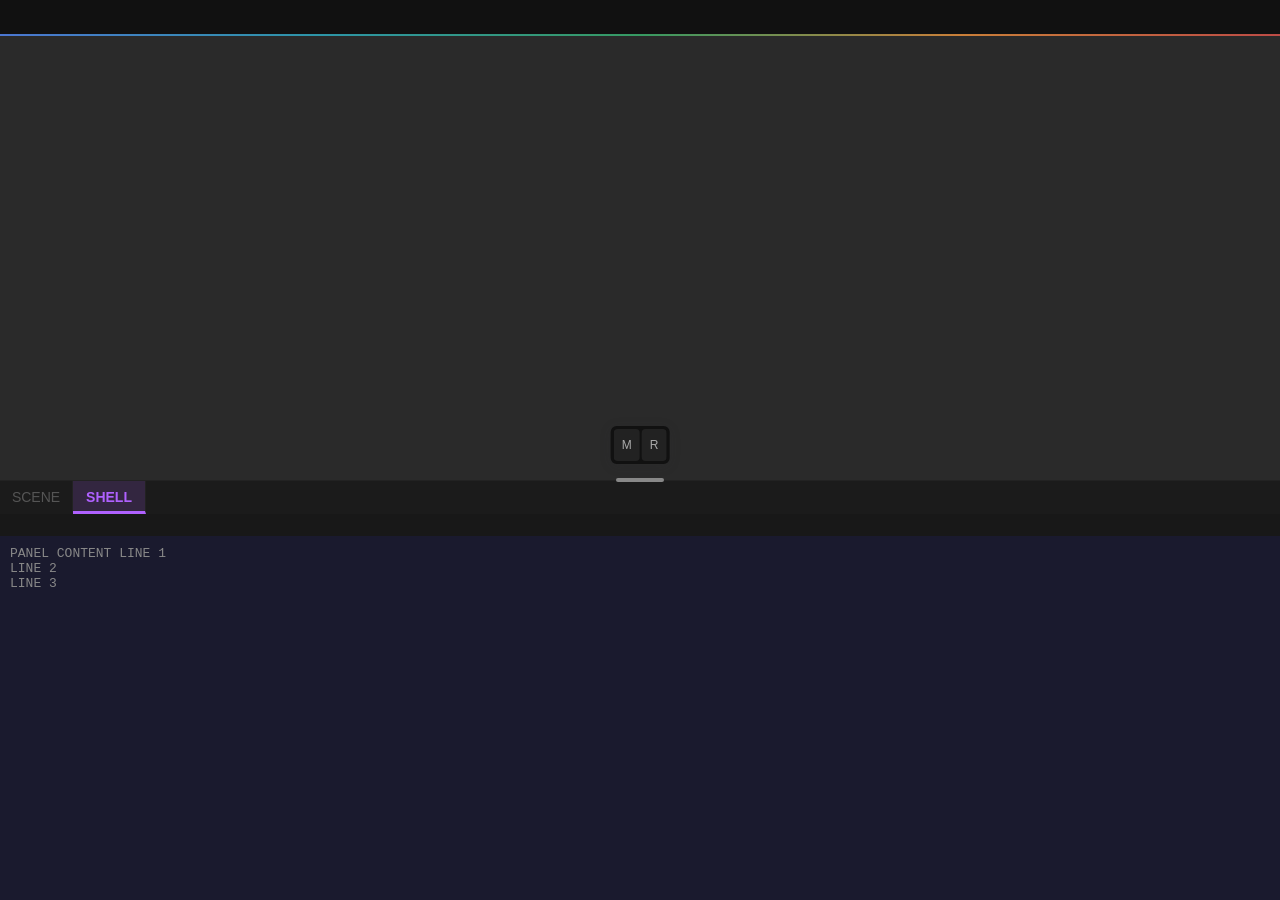
<file: docs/editor/_t.html>
<!doctype html><html><head><link rel="stylesheet" href="css/main.css"></head>
<body class="sidebar-bottom">
<div id="menubar" style="background:#111"></div>
<div id="viewport" style="background:#2a2a2a"></div>
<div id="sidebar" class="TabbedPanel" style="background:#181818">
  <div class="Tabs"><span class="Tab">SCENE</span><span class="Tab selected">SHELL</span></div>
  <div class="Panels"><div id="shell" style="background:#1a1a2e"><div style="color:#888;padding:10px">PANEL CONTENT LINE 1<br>LINE 2<br>LINE 3</div></div></div>
</div>
<div id="resizer"></div>
<div id="toolbar"><button class="Button">M</button><button class="Button">R</button></div>
</body></html>
</file>
<file: docs/editor/css/main.css>
:root {
	color-scheme: dark;

	/* Strata brand — dark UI with a bright-purple accent. */
	--accent: #b061ff;          /* bright purple */
	--accent-strong: #9333ea;
	--accent-contrast: #ffffff;
	--accent-12: rgba( 176, 97, 255, 0.16 );
	--accent-10: rgba( 176, 97, 255, 0.14 );
	--accent-06: rgba( 176, 97, 255, 0.10 );
	--accent-50: rgba( 176, 97, 255, 0.55 );
	--accent-25: rgba( 176, 97, 255, 0.32 );

	/* The five strata layers of the mark, bottom → top. */
	--strata-blue: #5181e6;
	--strata-teal: #2fa3b7;
	--strata-green: #3aa86a;
	--strata-orange: #dd8a3c;
	--strata-red: #cf514b;

	/* App chrome — dark slate, matched to the existing dark surfaces. */
	--chrome: #111111;
	--chrome-2: #1b1b1b;
	--chrome-border: #222222;
}

[hidden] {
	display: none !important;
}

body {
	font-family: 'Roboto', Helvetica, Arial, sans-serif;
	font-size: 14px;
	margin: 0;
	overflow: hidden;
}

hr {
	border: 0;
	border-top: 1px solid #ccc;
}

.Button {
	position: relative;
}

.Input {
	vertical-align: middle;
}

	.Input[type="color"]::-webkit-color-swatch-wrapper {
		padding: 0;
	}
	.Input[type="color"]::-webkit-color-swatch {
		border: none;
	}

.TextArea {
	tab-size: 4;
	white-space: pre;
	word-wrap: normal;
}

	.TextArea.success {
		border-color: #8b8 !important;
	}

	.TextArea.fail {
		border-color: #f00 !important;
		background-color: rgba(255,0,0,0.05);
	}

.TextArea, .Input { outline: none; } /* osx */

.Panel {
	-moz-user-select: none;
	-webkit-user-select: none;
	-ms-user-select: none;

	/* No support for these yet */
	-o-user-select: none;
	user-select: none;
}

.TabbedPanel {
	-moz-user-select: none;
	-webkit-user-select: none;
	-ms-user-select: none;

	/* No support for these yet */
	-o-user-select: none;
	user-select: none;
	position: relative;
	display: block;
	width: 100%;
	min-width: 335px;
}

.TabbedPanel .Tabs {
	position: relative;
	z-index: 1; /** Above .Panels **/
	display: block;
	width: 100%;
	white-space: pre;
	overflow: hidden;
	overflow-x: auto;
}

	.TabbedPanel .Tabs::-webkit-scrollbar {
		height: 5px;
		background: #eee;
	}
	.TabbedPanel .Tabs::-webkit-scrollbar-thumb {
		background: #08f3;
	}
	.TabbedPanel .Tabs:hover::-webkit-scrollbar-thumb {
		background: #08f;
		cursor: ew-resize;
	}

	.TabbedPanel .Tabs .Tab {
		display: inline-flex;
		flex-direction: column;
		align-items: center;
		gap: 3px;
		padding: 8px 10px 6px;
		text-transform: uppercase;
		min-width: 52px;
		cursor: pointer;
		border-bottom: 3px solid transparent;
		transition: color 0.15s, background 0.15s, border-color 0.15s;
	}

	.TabbedPanel .Tabs .Tab:hover {
		color: #08f;
		background: rgba( 0, 136, 255, 0.06 );
	}

	.TabbedPanel .Tabs .Tab.selected {
		color: #08f;
		background: rgba( 0, 136, 255, 0.12 );
		border-bottom-color: #08f;
		font-weight: bold;
	}

	.TabbedPanel .Tabs .tab-icon {
		display: flex;
		align-items: center;
		justify-content: center;
	}

	.TabbedPanel .Tabs .tab-label {
		font-size: 9px;
		letter-spacing: 0.04em;
		line-height: 1;
		text-align: center;
    	display: block;
	    margin-top: 5px;
	}

	.TabbedPanel .Panels {
		position: absolute;
		top: 56px;
		display: block;
		width: 100%;
	}

/* The object-properties panel is inlined directly under the outliner tree (not
   the top-level sidebar), so its tab panels must sit in normal document flow.
   The default `position: absolute` pulled them out of flow and overlapped the
   scene-level properties (background / environment / fog / stats) below it. */
#properties > .Panels {
	position: relative;
	top: 0;
}

/* Listbox */
.Listbox {
	color: #444;
	background-color: #fff;
	padding: 0;
	width: 100%;
	min-height: 180px;
	font-size: 12px;
	cursor: default;
	overflow: auto;
}

.Listbox .ListboxItem {
	padding: 4px;
	color: #666;
	white-space: nowrap;
}

.Listbox .ListboxItem:hover {
	background-color: rgba(0, 0, 0, 0.02);
}

.Listbox .ListboxItem.active {
	background-color: rgba(0, 0, 0, 0.04);
}

/* CodeMirror */

.CodeMirror {

	position: absolute !important;
	top: 37px;
	width: 100% !important;
	height: calc(100% - 37px) !important;

}

	.CodeMirror .errorLine {

		background: rgba(255,0,0,0.25);

	}

	.CodeMirror .esprima-error {

		color: #f00;
		text-align: right;
		padding: 0 20px;

	}

/* outliner */

#outliner .opener {
	display: inline-block;
	width: 14px;
	height: 14px;
	margin: 0px 4px;
	vertical-align: top;
	text-align: center;
}

	#outliner .opener.open:after {
		content: '−';
	}

	#outliner .opener.closed:after {
		content: '+';
	}

#outliner .option {

	border: 1px solid transparent;

}

#outliner .option.drag {

	border: 1px dashed #999;

}

#outliner .option.dragTop {

	border-top: 1px dashed #999;

}

#outliner .option.dragBottom {

	border-bottom: 1px dashed #999;

}

#outliner .type {
	display: inline-block;
	width: 14px;
	height: 14px;
	color: #ddd;
	text-align: center;
}

#outliner .type:after {
	content: '●';
}

/* */

#outliner .Scene {
	color: #8888dd;
}

#outliner .Camera {
	color: #dd8888;
}

#outliner .Light {
	color: #dddd88;
}

/* */

#outliner .Object3D {
	color: #aaaaee;
}

#outliner .Mesh {
	color: #8888ee;
}

#outliner .Line {
	color: #88ee88;
}

#outliner .LineSegments {
	color: #88ee88;
}

#outliner .Points {
	color: #ee8888;
}

/* */

#outliner .Geometry {
	color: #aaeeaa;
}

#outliner .Material {
	color: #eeaaee;
}

/* */

#outliner .Script:after {
	content: '◎'
}

/*  */

.Button {
	color: #555;
	background-color: #ddd;
	border: 0px;
	margin: 0px; /* GNOME Web */
	padding: 5px 8px;
	font-size: 12px;
	text-transform: uppercase;
	cursor: pointer;
	outline: none;
}

	.Button:hover {
		background-color: #fff;
	}

	.Button.selected {
		background-color: #fff;
	}

.Input, .TextArea {
	border: 1px solid transparent;
	color: #444;
}

.Input.Number {
	color: #08f!important;
	font-size: 12px;
	border: 0px;
	padding: 2px;
}

.Select {
	color: #666;
	background-color: #ddd;
	border: 3px solid #ddd;
	border-radius: 4px;
	text-transform: uppercase;
	cursor: pointer;
	outline: none;
}

	.Select:hover {
		background-color: #fff;
	}

/* UI */

:root {
	--sidebar-width: 350px;  /* used when docked left or right */
	--sidebar-height: 420px; /* used when docked at the bottom */
}

#resizer {
	position: absolute;
	z-index: 2; /* Above #sidebar */
	top: 36px;
	right: var( --sidebar-width );
	width: 5px;
	bottom: 0px;
	transform: translatex(2.5px);
	cursor: col-resize;
}

	#resizer:hover {
		background-color: #08f8;
		transition-property: background-color;
		transition-delay: 0.1s;
		transition-duration: 0.2s;
	}

	#resizer:active {
		background-color: #08f;
	}

#viewport {
	position: absolute;
	top: 36px;
	left: 0;
	right: var( --sidebar-width );
	bottom: 0;
}

	#viewport .Text {
		text-shadow: 1px 1px 0 rgba(0,0,0,0.25);
		pointer-events: none;
	}

#animation {
	position: absolute;
	left: 0;
	right: var( --sidebar-width );
	bottom: 0;
	height: 36px;
	background: #eee;
	border-top: 1px solid #ccc;
	display: none;
	flex-direction: row;
}

	#animation .Panel {
		color: #888;
	}

	#animation input[type="range"] {
		accent-color: #08f;
	}

#animation-resizer {
	position: absolute;
	left: 0;
	right: var( --sidebar-width );
	bottom: 36px;
	height: 5px;
	transform: translateY(2.5px);
	cursor: row-resize;
	z-index: 2;
}

	#animation-resizer:hover {
		background-color: #08f8;
		transition-property: background-color;
		transition-delay: 0.1s;
		transition-duration: 0.2s;
	}

	#animation-resizer:active {
		background-color: #08f;
	}

#script {
	position: absolute;
	top: 36px;
	left: 0;
	right: var( --sidebar-width );
	bottom: 0;
	opacity: 0.9;
}

#player {
	position: absolute;
	top: 36px;
	left: 0;
	right: var( --sidebar-width );
	bottom: 0;
}

/* ── Sidebar docking position (toggled from the menubar) ─────────────────────
   Default (no body class) keeps the sidebar on the right. */

/* Sidebar docked left */
body.sidebar-left #sidebar {
	left: 0;
	right: auto;
}

body.sidebar-left #viewport,
body.sidebar-left #script,
body.sidebar-left #player,
body.sidebar-left #animation,
body.sidebar-left #animation-resizer {
	left: var( --sidebar-width );
	right: 0;
}

body.sidebar-left #resizer {
	left: var( --sidebar-width );
	right: auto;
	transform: translateX(-2.5px);
}

body.sidebar-left #toolbar {
	left: calc(50% + var( --sidebar-width ) / 2); /* centered in the viewport area (left dock) */
}

/* Inspector hidden (close button in overlay mode) */
body.sidebar-hidden #sidebar {
	display: none;
}

/* Sidebar overlay — floats freely over the viewport; JS controls left/top/width/height */
body.sidebar-overlay #sidebar {
	right: auto;
	bottom: auto;
	z-index: 5;
	box-shadow: 0 6px 28px rgba( 0, 0, 0, 0.45 );
	border-radius: 6px;
	overflow: hidden;
	display: flex;
	flex-direction: column;
	min-width: 280px;
	min-height: 200px;
}

/* Make the TabbedPanel fill the overlay height */
body.sidebar-overlay #sidebar .TabbedPanel {
	display: contents;
}

body.sidebar-overlay #sidebar .Tabs {
	flex-shrink: 0;
	order: 2;
}

body.sidebar-overlay #sidebar .Panels {
	position: static;
	flex: 1;
	min-height: 0;
	overflow-y: auto;
	order: 3;
}

/* Drag handle — only shown in overlay mode */
#overlay-handle {
	display: none;
}

body.sidebar-overlay #overlay-handle {
	display: flex;
	align-items: center;
	justify-content: center;
	height: 22px;
	flex-shrink: 0;
	order: 1;
	position: relative;
	background: #d4d4d4;
	border-bottom: 1px solid #bbb;
	cursor: grab;
	user-select: none;
}

body.sidebar-overlay #overlay-handle:active {
	cursor: grabbing;
	background: #c8c8c8;
}

body.sidebar-overlay #overlay-handle::after {
	content: '';
	display: block;
	width: 36px;
	height: 4px;
	border-radius: 2px;
	background: repeating-linear-gradient(
		90deg,
		#999 0 3px,
		transparent 3px 6px
	);
}

/* Close button — only shown in overlay mode */
#overlay-close {
	display: none;
}

body.sidebar-overlay #overlay-close {
	display: flex;
	align-items: center;
	justify-content: center;
	position: absolute;
	right: 6px;
	top: 50%;
	transform: translateY( -50% );
	width: 18px;
	height: 18px;
	border: none;
	background: transparent;
	color: #777;
	cursor: pointer;
	font-size: 12px;
	border-radius: 3px;
	padding: 0;
	line-height: 1;
}

body.sidebar-overlay #overlay-close:hover {
	background: rgba( 200, 0, 0, 0.15 );
	color: #c00;
}

/* Resize grip — only shown in overlay mode */
#overlay-grip {
	display: none;
}

body.sidebar-overlay #overlay-grip {
	display: block;
	position: absolute;
	bottom: 0;
	right: 0;
	width: 18px;
	height: 18px;
	cursor: nwse-resize;
	z-index: 6;
	background: linear-gradient(
		135deg,
		transparent 40%,
		#bbb 40%, transparent 50%,
		#bbb 50%, transparent 60%,
		#bbb 60%, transparent 70%,
		#bbb 70%, transparent 80%,
		#bbb 80%, transparent 90%
	);
}

body.sidebar-overlay #viewport,
body.sidebar-overlay #script,
body.sidebar-overlay #player,
body.sidebar-overlay #animation,
body.sidebar-overlay #animation-resizer {
	left: 0;
	right: 0;
}

body.sidebar-overlay #resizer {
	display: none;
}

body.sidebar-overlay #toolbar {
	left: 50%;
}


body.sidebar-bottom #sidebar {
	left: 0;
	right: 0;
	top: auto;
	bottom: 0;
	width: 100%;
	height: var( --sidebar-height );
}

body.sidebar-bottom #viewport,
body.sidebar-bottom #script,
body.sidebar-bottom #player {
	left: 0;
	right: 0;
	bottom: var( --sidebar-height );
}

body.sidebar-bottom #animation,
body.sidebar-bottom #animation-resizer {
	display: none;
}

body.sidebar-bottom #resizer {
	top: auto;
	left: 0;
	right: 0;
	width: auto;
	height: 16px;
	bottom: var( --sidebar-height );
	transform: translateY( 8px ); /* shift DOWN so the element straddles the sidebar top edge */
	cursor: row-resize;
	z-index: 10;
	display: flex;
	align-items: center;
	justify-content: center;
	background: transparent;
}

body.sidebar-bottom #resizer::after {
	content: '';
	display: block;
	width: 48px;
	height: 4px;
	border-radius: 2px;
	background: #888;
	pointer-events: none;
	transition: background 0.15s;
}

body.sidebar-bottom #resizer:hover {
	background: rgba( 0, 136, 255, 0.10 );
}

body.sidebar-bottom #resizer:hover::after,
body.sidebar-bottom #resizer:active::after {
	background: #08f;
}

body.sidebar-bottom #toolbar {
	left: 50%; /* full-width viewport */
	bottom: calc( var( --sidebar-height ) + 16px );
}

/* In bottom-dock the sidebar has a fixed height — make the panels area scrollable. */
body.sidebar-bottom .TabbedPanel .Panels {
	bottom: 0;
	overflow-y: auto;
	height: calc( var( --sidebar-height ) - 36px );
}

/* JS Shell panel */
/* Scoped under #sidebar so it outranks `#sidebar .Panel` (the Shell root is a
   UIPanel and would otherwise inherit 10px padding + a border, overflowing). */
#sidebar #shell {
	display: flex;
	flex-direction: column;
	box-sizing: border-box;
	height: calc(100vh - 92px);   /* right/left dock: viewport minus menubar (36) + tab row (56) */
	margin: 0;
	padding: 0;
	border: 0;
	background: #1a1a2e;
	font-family: Consolas, 'Courier New', monospace;
	font-size: 13px;
	color: #ddd;
}

/* In bottom-dock the sidebar height is var(--sidebar-height); subtract the tab strip (36px). */
body.sidebar-bottom #sidebar #shell {
	height: calc( var( --sidebar-height ) - 56px );
}

#shell-header {
	display: flex;
	flex-wrap: nowrap;        /* everything stays on one line */
	align-items: center;
	column-gap: 8px;
	padding: 6px 10px;
	background: #111;
	border-bottom: 1px solid #333;
	flex-shrink: 0;
	font-family: 'Roboto', Helvetica, Arial, sans-serif;
	font-size: 12px;
	overflow: hidden;
}

#shell-header-title {
	color: #7ec8e3;
	font-weight: bold;
	flex: 0 0 auto;
}

#shell-ai-status {
	color: #6a9;
	font-size: 11px;
	flex: 0 1 auto;           /* shrinks first when space is tight */
	min-width: 0;
	overflow: hidden;
	text-overflow: ellipsis;
	white-space: nowrap;
	text-align: right;
}

#shell-model-select {
	background: #222;
	color: #ccc;
	border: 1px solid #444;
	border-radius: 3px;
	font-size: 11px;
	padding: 2px 4px;
	flex: 1 1 60px;           /* fills the middle, shrinks as needed */
	min-width: 0;
}

#shell-load-btn {
	background: #2a4a7f;
	color: #fff;
	border: none;
	border-radius: 3px;
	font-size: 11px;
	padding: 3px 10px;
	cursor: pointer;
	flex: 0 0 auto;
	white-space: nowrap;
}

#shell-load-btn:disabled { opacity: 0.5; cursor: default; }
#shell-load-btn:hover:not(:disabled) { background: #3a6aaf; }

/* Stop = compact red stop icon only */
#shell-stop-btn {
	background: transparent;
	color: #ff5555;
	border: none;
	border-radius: 3px;
	line-height: 0;
	padding: 3px 6px;
	cursor: pointer;
	flex: 0 0 auto;
	display: flex;
	align-items: center;
}

#shell-stop-btn:disabled { opacity: 0.5; cursor: default; }
#shell-stop-btn:hover:not(:disabled) { color: #ff8888; background: rgba(255,85,85,0.12); }

#shell-progress-wrap {
	height: 3px;
	background: #1e2235;
	flex-shrink: 0;
}

#shell-progress-bar {
	height: 100%;
	background: linear-gradient(90deg, #7c3aed, #a78bfa);
	width: 0%;
	transition: width 0.3s;
}

#shell-output {
	flex: 1;
	overflow-y: auto;
	padding: 8px 12px 4px;
	user-select: text;
	-webkit-user-select: text;
}

#shell-ai-row {
	display: flex;
	align-items: center;
	padding: 5px 12px;
	border-top: 1px solid #2a2a3e;
	background: #12122a;
	flex-shrink: 0;
}

#shell-ai-input {
	flex: 1;
	background: transparent;
	border: none;
	color: #c9d1d9;
	font-family: 'Roboto', Helvetica, Arial, sans-serif;
	font-size: 13px;
	outline: none;
	padding: 0;
}

#shell-ai-input::placeholder { color: #444; }
#shell-ai-input:disabled { opacity: 0.4; }

.shell-ai-label {
	color: #c9a227;
	font-family: 'Roboto', Helvetica, Arial, sans-serif;
	font-weight: bold;
	margin-right: 8px;
}

#shell-input-row {
	display: flex;
	align-items: flex-start;
	padding: 6px 12px;
	border-top: 1px solid #333;
	background: #111;
	flex-shrink: 0;
}

.shell-prompt {
	color: #7ec8e3;
	flex-shrink: 0;
	padding-top: 2px;
	margin-right: 6px;
	user-select: none;
}

#shell-input {
	flex: 1;
	background: transparent;
	border: none;
	color: #fff;
	font-family: Consolas, 'Courier New', monospace;
	font-size: 13px;
	outline: none;
	resize: none;
	line-height: 1.5;
	max-height: 120px;
	overflow-y: auto;
	padding: 0;
}

#shell-input::placeholder {
	color: #555;
}

.shell-line {
	padding: 1px 2px;
	line-height: 1.5;
	white-space: pre-wrap;
	word-break: break-all;
	cursor: pointer;
	border-radius: 2px;
}

.shell-line:hover {
	background: rgba(255,255,255,0.05);
}

.shell-line.shell-copied {
	background: rgba(120,200,100,0.18);
}

.shell-cmd       { color: #bbb; }
.shell-result    { color: #79c0ff; }
.shell-error     { color: #ff6b6b; }
.shell-info      { color: #6a737d; font-style: italic; }
.shell-ai-prompt { color: #c9a227; font-style: italic; }
.shell-ai-stream { color: #7a8099; font-style: italic; white-space: pre-wrap; word-break: break-all; }

#menubar {
	position: absolute;
	width: 100%;
	height: 36px;
	background: #eee;
	padding: 0;
	margin: 0;
	right: 0;
	top: 0;
}

	#menubar .menu {
		float: left;
		cursor: pointer;
		padding-right: 8px;
	}

	#menubar .menu.right {
		float: right;
		cursor: auto;
		padding-right: 0;
		text-align: right;
	}

		#menubar .menu .title {
			display: inline-block;
			color: #888;
			margin: 0;
			padding: 10px;
			line-height: 16px;
		}

		#menubar .menu .key {
			position: absolute;
			right: 10px;
			color: #ccc;
			border: 1px solid #ccc;
			border-radius: 4px;
			font-size: 9px;
			line-height: normal;
			padding: 2px 4px;
			right: 10px;
			pointer-events: none;
		}

		#menubar .menu .options {
			position: fixed;
			z-index: 1; /* higher than resizer */
			display: none;
			padding: 5px 0;
			background: #eee;
			min-width: 150px;
			max-height: calc(100vh - 80px);
			overflow: auto;
		}

		#menubar .menu:hover .options {
			display: block;
			box-shadow: 0 10px 10px -5px #00000033;
		}

			#menubar .menu .options hr {
				border-color: #ddd;
			}

			#menubar .menu .options .option {
				color: #666;
				background-color: transparent;
				padding: 5px 10px;
				line-height: 25px;
				margin: 0 !important;
			}

				#menubar .menu .options .option:hover {
					color: #fff;
					background-color: #08f;
				}

				#menubar .menu .options .option:not(.submenu-title):active {
					color: #666;
					background: transparent;
				}

				#menubar .menu .options .option.toggle::before {

					content: ' ';
					display: inline-block;
					width: 16px;

				}

				#menubar .menu .options .option.toggle-on::before {

					content: '✔';
					font-size: 12px;

				}

				#menubar .submenu-title::after {
					content: '⏵';
					float: right;
				}

		#menubar .menu .options .inactive {
			color: #bbb;
			background-color: transparent;
			padding: 5px 10px;
			line-height: 25px;
			margin: 0 !important;
			cursor: not-allowed;
		}

	/* Flat menubar: no expandable dropdowns — every action sits on one line */

	#menubar .menu:not(.right) .title {
		display: none;
	}

	/* Vertical separators between the File | Edit | View groups */
	#menubar .menu:not(.right) + .menu:not(.right) {
		border-left: 1px solid #ccc;
		padding-left: 8px;
	}

	#menubar .menu .options,
	#menubar .menu:hover .options {
		position: static;
		display: flex;
		flex-direction: row;
		align-items: center;
		height: 36px;
		padding: 0;
		margin: 0;
		min-width: 0;
		max-height: none;
		overflow: visible;
		background: transparent;
		box-shadow: none;
	}

		#menubar .menu .options hr,
		#menubar .menu .options .key {
			display: none;
		}

		#menubar .menu .options .option {
			cursor: pointer;
		}

		#menubar .menu .options .option,
		#menubar .menu .options .inactive {
			display: inline-flex;
			align-items: center;
			height: 36px;
			padding: 0 9px;
			line-height: normal;
			position: relative;
		}

	/* Instant CSS tooltip on hover (native title is slow/unreliable) */
	#menubar [data-tooltip] {
		position: relative;
	}

	#menubar [data-tooltip]:hover::after {
		content: attr(data-tooltip);
		position: absolute;
		top: 100%;
		left: 50%;
		transform: translateX(-50%);
		margin-top: 6px;
		padding: 4px 8px;
		background: #222;
		color: #fff;
		font-size: 11px;
		line-height: 1.3;
		white-space: nowrap;
		border-radius: 4px;
		box-shadow: 0 2px 6px #00000066;
		pointer-events: none;
		z-index: 10;
	}

	/* Keep right-aligned status tooltips from overflowing the viewport edge */
	#menubar .menu.right [data-tooltip]:hover::after {
		left: auto;
		right: 0;
		transform: none;
	}

		/* Toggles show their state by colouring the icon, not a checkmark */
		#menubar .menu .options .option.toggle::before {
			content: none;
			width: 0;
		}

		#menubar .menu .options .option.toggle-on {
			color: #08f;
		}

#sidebar {
	position: absolute;
	right: 0;
	top: 36px;
	bottom: 0;
	width: var( --sidebar-width );
	background: #eee;
	overflow: auto;
	overflow-x: hidden;
}

	#sidebar .Panel {
		color: #888;
		padding: 10px;
		border-top: 1px solid #ccc;
	}

	#sidebar .Panel.collapsed {
		margin-bottom: 0;
	}

	#sidebar .Row {
		display: flex;
		align-items: center;
		min-height: 24px;
		margin-bottom: 10px;
	}

	#sidebar .Row .Label {

		width: 120px;

	}

#tabs {
	background-color: #ddd;
	border-top: 1px solid #ccc;
}

	#tabs span {
		color: #aaa;
		border-right: 1px solid #ccc;
		padding: 10px;
	}

	#tabs span.selected {
		color: #888;
		background-color: #eee;
	}

#toolbar {
	position: absolute;
	left: calc(50% - var( --sidebar-width ) / 2); /* centered in the viewport area (right dock) */
	transform: translateX(-50%);
	bottom: 6px;
	height: 32px;
	background: #eee;
	text-align: center;
	display: flex;
	align-items: center;
	gap: 2px;
	border-radius: 6px;
	border: 3px solid #eee;
	overflow: hidden;
}

	#toolbar .Button, #toolbar .Input {
		height: 32px;
		border-radius: 4px;
		display: flex;
		align-items: center;
		justify-content: center;
	}

		#toolbar .Button img {
			width: 16px;
			opacity: 0.5;
		}

.Outliner {
	color: #444;
	background-color: #fff;
	padding: 0;
	width: 100%;
	height: 180px;
	font-size: 12px;
	cursor: default;
	overflow: auto;
	resize: vertical;
	outline: none !important;
}

	.Outliner .option {
		padding: 4px;
		color: #666;
		white-space: nowrap;
	}

	.Outliner .option:hover {
		background-color: rgba(0,0,0,0.02);
	}

	.Outliner .option.active {
		background-color: rgba(0,0,0,0.04);
	}


.TabbedPanel .Tabs {
	background-color: #ddd;
	border-top: 1px solid #ccc;
}

	.TabbedPanel .Tab {
		color: #999;
		border-right: 1px solid #ccc;
	}

	.TabbedPanel .Tab.selected {
		color: #08f;
		background-color: rgba( 0, 136, 255, 0.10 );
		border-bottom-color: #08f;
	}

.Listbox {
	color: #444;
	background-color: #fff;
}

.Panel {
	color: #888;
}

/* */

@media all and ( max-width: 600px ) {

	#resizer {
		display: none;
	}

	#animation-resizer {
		display: none;
	}

	#menubar .menu .options {
		max-height: calc(100% - 80px);
	}

	#menubar .menu.right {
		display: none;
	}

	#viewport {
		left: 0;
		right: 0;
		top: 36px;
		height: calc(100% - 356px);
	}

	#script {
		left: 0;
		right: 0;
		top: 36px;
		height: calc(100% - 356px);
	}

	#player {
		left: 0;
		right: 0;
		top: 36px;
		height: calc(100% - 356px);
	}

	#sidebar {
		left: 0;
		width: 100%;
		top: calc(100% - 320px);
		bottom: 0;
	}

	#toolbar {
		left: 50%;
		transform: translateX(-50%);
		bottom: 330px;
	}

	#animation {
		display: none !important;
	}

}

/* DARK MODE — forced for all users (Strata is dark-only). */

@media all {

	.Button {
		color: #aaa;
		background-color: #222;
	}

		.Button:hover {
			color: #ccc;
			background-color: #444;
		}

		.Button.selected {
			color: #fff;
			background-color: #08f;
		}

	.Input, .TextArea {
		background-color: #222;
		border: 1px solid transparent;
		color: #888;
	}

	.Select {
		color: #aaa;
		background-color: #222;
		border-color: #222;
	}

		.Select:hover {
			color: #ccc;
			background-color: #444;
		}

	/* UI */

	#menubar {
		background: #111;
	}

			#menubar .menu:not(.right) + .menu:not(.right) {
				border-left-color: #333;
			}

			#menubar .menu .key {
				color: #444;
				border-color: #444;
			}

			#menubar .menu .options {
				background: #111;
			}

				#menubar .menu .options hr {
					border-color: #222;
				}

				#menubar .menu .options .option {
					color: #888;
				}

			#menubar .menu .options .inactive {
				color: #444;
			}

	#sidebar {
		background-color: #111;
	}

		#sidebar .Panel {
			border-top: 1px solid #222;
		}

		#sidebar .Panel.Material canvas {
			border: solid 1px #5A5A5A;
		}

	#animation {
		background-color: #111;
		border-top: 1px solid #222;
	}

		#animation .Panel {
			border-bottom: 1px solid #222;
		}

		#animation .timeline-container {
			background: rgba(255, 255, 255, 0.05);
		}

	#tabs {
		background-color: #1b1b1b;
		border-top: 1px solid #222;
	}

		#tabs span {
			color: #555;
			border-right: 1px solid #222;
		}

		#tabs span.selected {
			background-color: #111;
		}

	#toolbar {
		background-color: #111;
		border-color: #111;
	}

		#toolbar img {
			filter: invert(1);
		}

	.Outliner {
		background: #222;
	}

		.Outliner .option {
			color: #999;
		}

		.Outliner .option:hover {
			background-color: rgba(21,60,94,0.5);
		}

		.Outliner .option.active {
			background-color: rgba(21,60,94,1);
		}

	.TabbedPanel .Tabs {
		background-color: #1b1b1b;
		border-top: 1px solid #222;
	}

		.TabbedPanel .Tabs::-webkit-scrollbar {
			background: #111;
		}

		.TabbedPanel .Tab {
			color: #555;
			border-right: 1px solid #222;
		}

		.TabbedPanel .Tab.selected {
			color: #888;
			background-color: #111;
		}

	.Listbox {
		color: #888;
		background: #222;
	}

	.Listbox .ListboxItem:hover {
		background-color: rgba(21,60,94,0.5);
	}

	.Listbox .ListboxItem.active {
		background-color: rgba(21,60,94,1);
	}

}

/* Dialog */

.Dialog {
	position: fixed;
	top: 0;
	left: 0;
	right: 0;
	bottom: 0;
	z-index: 100;
	display: flex;
	align-items: center;
	justify-content: center;
}

.Dialog-background {
	position: absolute;
	top: 0;
	left: 0;
	right: 0;
	bottom: 0;
	background: rgba(0, 0, 0, 0.5);
}

.Dialog-content {
	position: relative;
	background: #eee;
	min-width: 300px;
	max-width: 90%;
	max-height: 90%;
	overflow: auto;
}

.Dialog-title {
	padding: 10px 15px;
	color: #666;
	text-transform: uppercase;
}

.Dialog-body {
	padding: 15px;
}

.Dialog-body .Row {
	display: flex;
	align-items: center;
	min-height: 24px;
	margin-bottom: 10px;
}

.Dialog-body .Row .Label {
	width: 120px;
	color: #888;
}

.Dialog-buttons {
	display: flex;
	justify-content: flex-end;
	margin-top: 15px;
}

.TextureParametersDialog-content {
	min-width: 480px;
}

.TextureParametersDialog-split {
	display: flex;
	gap: 20px;
}

.TextureParametersDialog-preview {
	flex: 0 0 auto;
}

.TextureParametersDialog-preview canvas {
	border: 1px solid #888;
	background: #000;
	display: block;
	max-width: 100%;
	height: auto;
}

.TextureParametersDialog-form {
	flex: 1 1 auto;
	min-width: 0;
}

@media all and ( max-width: 600px ) {

	.TextureParametersDialog-content {
		min-width: 0;
		width: 90vw;
	}

	.TextureParametersDialog-split {
		flex-direction: column;
	}

	.TextureParametersDialog-preview {
		align-self: center;
		max-width: 100%;
	}

}

.TextureParametersDialog-groupHeading {
	margin: 12px 0 6px;
	padding-bottom: 2px;
	border-bottom: 1px solid #ccc;
	font-weight: bold;
	text-transform: uppercase;
	font-size: 11px;
	color: #666;
}

.TextureParametersDialog-groupHeading:first-child {
	margin-top: 0;
}

@media all {

	.TextureParametersDialog-groupHeading {
		border-bottom-color: #444;
		color: #888;
	}

}

.TextureSettingsButton {
	padding: 0 4px;
	line-height: 16px;
}

@media all {

	.Dialog-content {
		background: #111;
	}

	.Dialog-title {
		color: #888;
	}



}

/* Temporary Chrome fix (#24794) */

[draggable="true"] {
	transform: translate(0, 0);
	z-index: 0;
}

/* ===========================================================================
   Strata brand theme
   A cohesive re-skin layered on top of the base editor styles. It rebrands the
   accent from the stock cyan-blue to the Strata blue, cools the app chrome, and
   threads the icon's five-layer "strata" gradient through the UI. Layout and
   behaviour are untouched — colour only.
   =========================================================================== */

/* --- Accent: tabs ------------------------------------------------------- */
.TabbedPanel .Tabs::-webkit-scrollbar-thumb {
	background: var( --accent-25 );
}

.TabbedPanel .Tabs:hover::-webkit-scrollbar-thumb {
	background: var( --accent );
}

.TabbedPanel .Tabs .Tab:hover {
	color: var( --accent );
	background: var( --accent-06 );
}

.TabbedPanel .Tabs .Tab.selected {
	color: var( --accent );
	background: var( --accent-12 );
	border-bottom-color: var( --accent );
}

.TabbedPanel .Tab.selected {
	color: var( --accent );
	background-color: var( --accent-10 );
	border-bottom-color: var( --accent );
}

/* --- Accent: inputs, ranges, resizers ----------------------------------- */
.Input.Number {
	color: var( --accent ) !important;
}

#animation input[type="range"] {
	accent-color: var( --accent );
}

#resizer:hover,
#animation-resizer:hover {
	background-color: var( --accent-50 );
}

#resizer:active,
#animation-resizer:active {
	background-color: var( --accent );
}

body.sidebar-bottom #resizer:hover {
	background: var( --accent-10 );
}

body.sidebar-bottom #resizer:hover::after,
body.sidebar-bottom #resizer:active::after {
	background: var( --accent );
}

/* --- Accent: menubar ---------------------------------------------------- */
#menubar .menu .options .option:hover {
	color: var( --accent-contrast );
	background-color: var( --accent );
}

#menubar .menu .options .option.toggle-on {
	color: var( --accent );
}

/* --- Accent: selections & selected buttons ------------------------------ */
.Button.selected {
	color: var( --accent-contrast );
	background-color: var( --accent );
}

.Outliner .option:hover,
.Listbox .ListboxItem:hover {
	background-color: var( --accent-12 );
}

.Outliner .option.active,
.Listbox .ListboxItem.active {
	background-color: var( --accent-25 );
	color: #ffffff;
}

/* --- Chrome: cooler neutrals -------------------------------------------- */
#menubar,
#sidebar,
#toolbar {
	background: var( --chrome );
}

#tabs,
.TabbedPanel .Tabs {
	background-color: var( --chrome-2 );
}

/* --- Menubar: strata accent + crisp edge -------------------------------- */
#menubar {
	box-shadow: inset 0 -1px 0 var( --chrome-border );
}

#menubar .menu:first-of-type {
	margin-left: 80px;
}

#menubar::after {
	content: '';
	position: absolute;
	left: 0;
	right: 0;
	bottom: 0;
	height: 2px;
	background: linear-gradient( 90deg,
		var( --strata-blue ),
		var( --strata-teal ),
		var( --strata-green ),
		var( --strata-orange ),
		var( --strata-red ) );
	opacity: 0.9;
	pointer-events: none;
}

/* --- Toolbar: floating brand pill --------------------------------------- */
#toolbar {
	border-color: var( --chrome );
	box-shadow: 0 2px 12px rgba( 43, 43, 47, 0.16 );
}

/* --- Buttons: subtle brand hover ---------------------------------------- */
.Button {
	border-radius: 4px;
	transition: background-color 0.15s, color 0.15s;
}

.Button:hover {
	color: var( --accent-strong );
}

/* --- Menubar logo ----------------------------------------------------- */
#menubar-logo {
	display: inline-block;
	width: 28px;
	height: 28px;
	margin: 4px 12px 4px 8px;
	vertical-align: middle;
	pointer-events: auto;
	flex-shrink: 0;
	position: absolute;
    transform: scale(3) translate(8px, 7px);
    overflow: visible;
	z-index: 9999;
}
</file>
